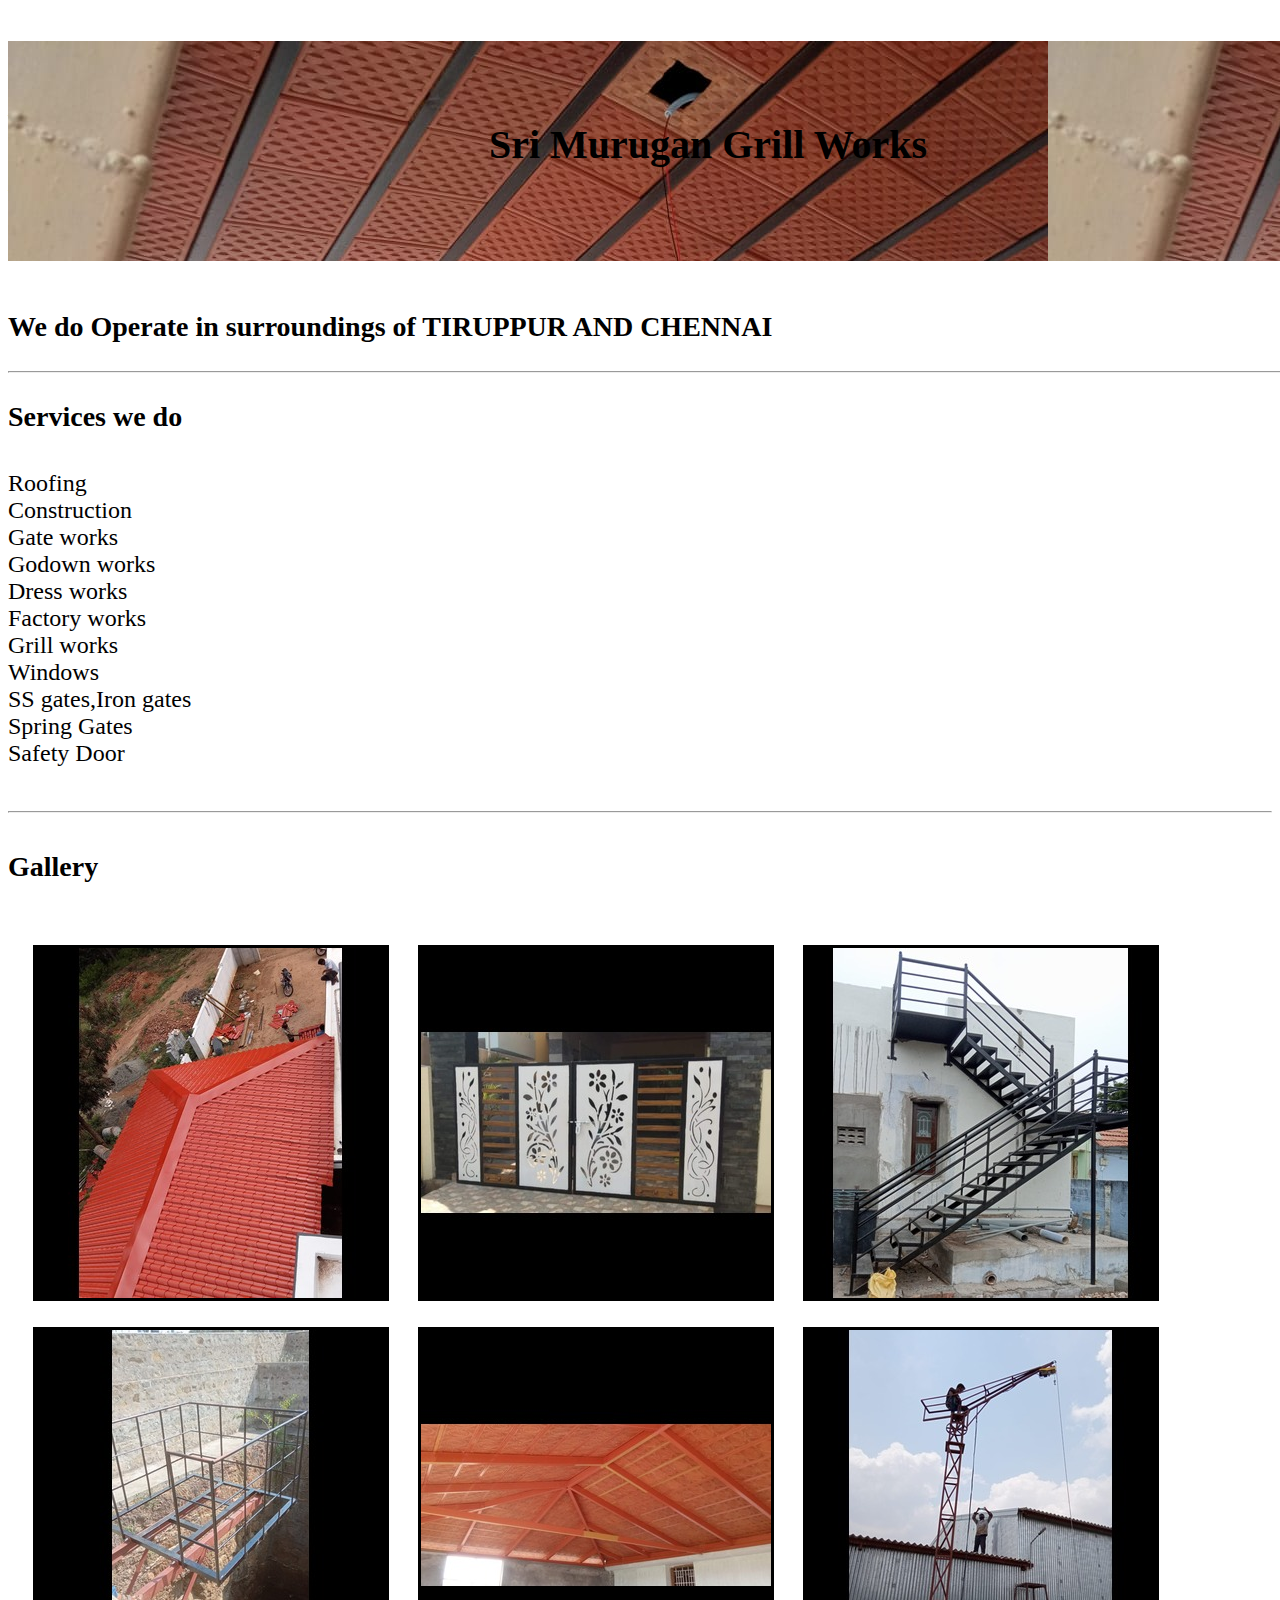
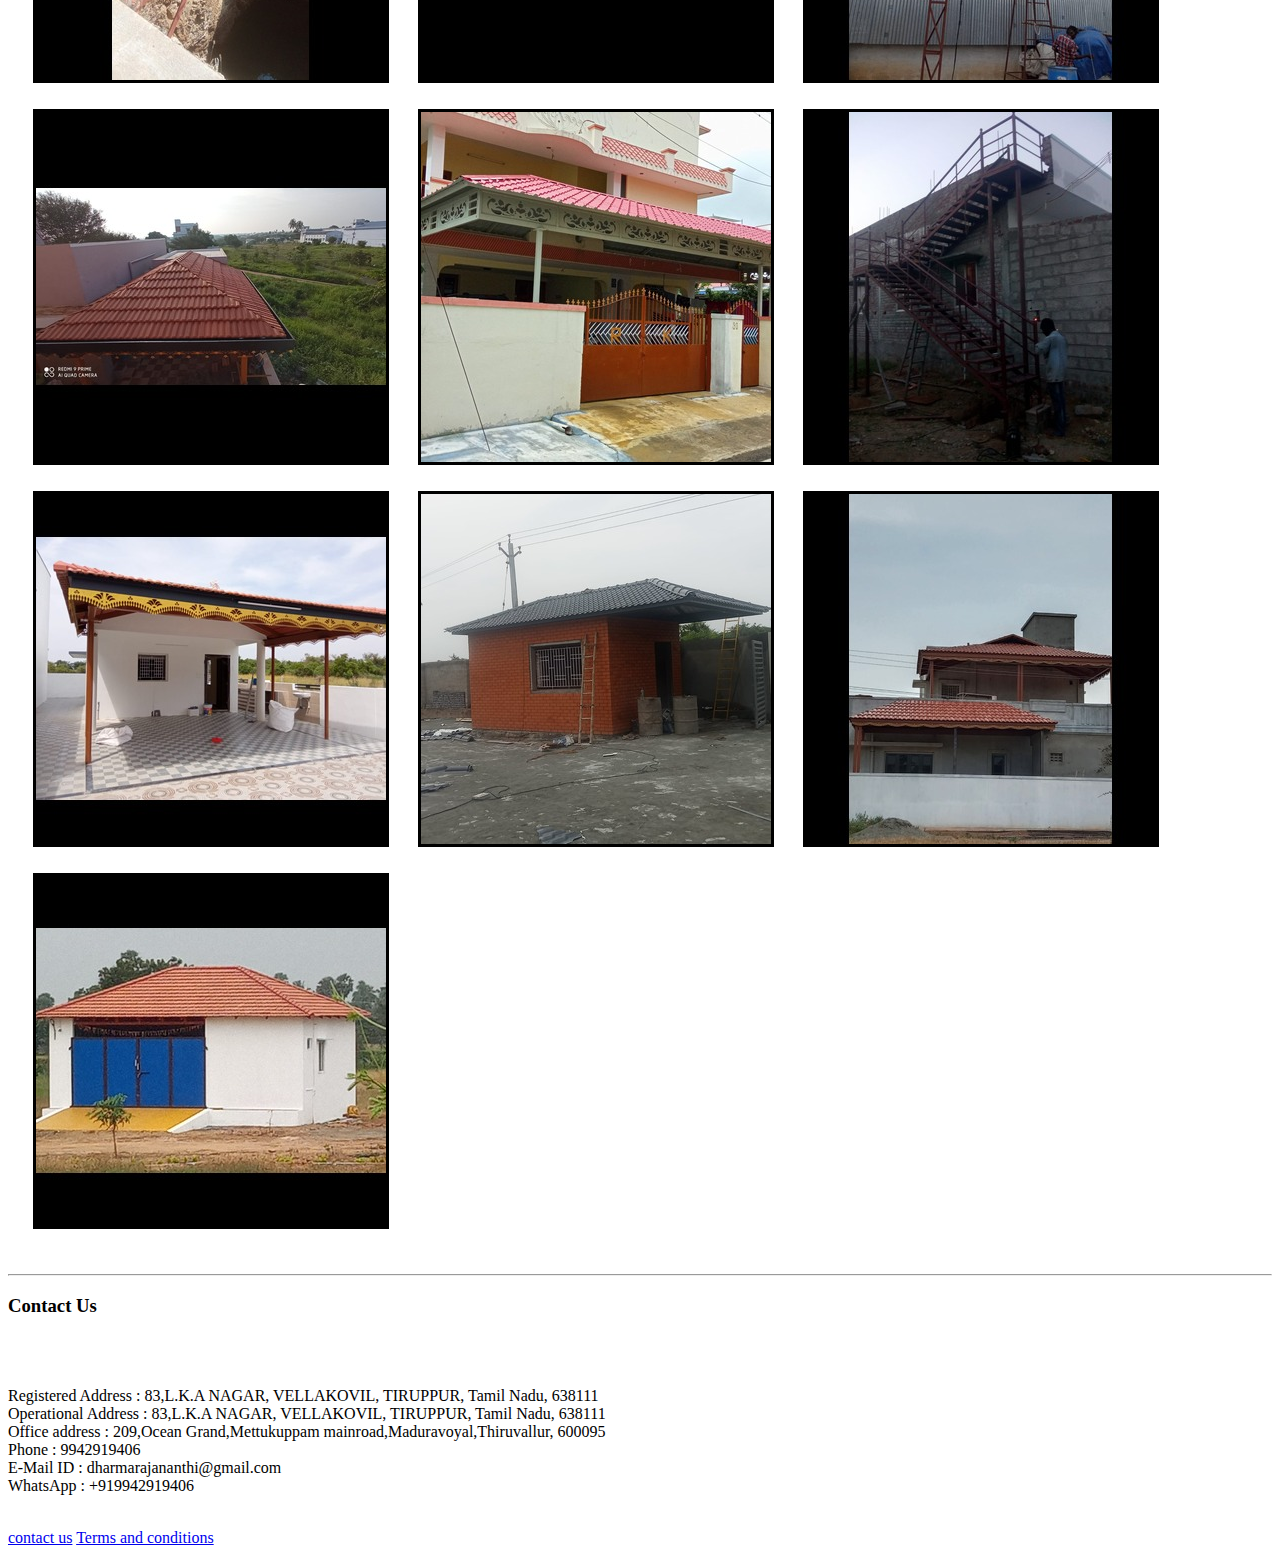
<file: index.html>
<!DOCTYPE html>
<html lang="en">
<head>
    <meta charset="UTF-8">
    <meta name="viewport" content="width=device-width, initial-scale=1.0">
    <title>Sri Murugan Grill Works</title>
    <link rel="stylesheet" href="index.css">
</head>
<body>
  <div>
    <h2 class="srimurugangrillworks">Sri Murugan Grill Works</h2>
  </div>
  <br><br>
  <hr>

  <div class="Aboutus">
    <h4>About us<br><br><p>We make iron and steel based products mainly and do construction .We fit the product in your place after getting order.Some of our services are mentioned below<br><BR><BR>We do Operate in surroundings of TIRUPPUR AND CHENNAI<hr></p>Services we do</h4>
    <div class="aboutuscontent"><li>Roofing</li><li>Construction</li><li>Gate works</li><li>Godown works</li><li>Dress works</li><li>Factory works</li><li>Grill works</li><li>Windows</li><li>SS gates,Iron gates</li><li>Spring Gates</li><li>Safety Door</li><br><br><hr></div>
  </div>


  <div class="gallery"><h4>Gallery</h4>
    <div class="pone"><img src="pone.jpeg"></div>
    <div class="ptwo"><img src="ptwo.jpeg"></div>
    <div class="pthree"><img src="pthree.jpeg"></div>
    <div class="pfour"><img src="pfour.jpeg"></div>
    <div class="pfive"><img src="pfive.jpeg"></div>
    <div class="psix"><img src="psix.jpeg"></div>
    <div class="pseven"><img src="pseven.jpeg"></div>
    <div class="peight"><img src="peight.jpeg"></div>
    <div class="pnine"><img src="pnine.jpeg"></div>
    <div class="pten"><img src="pten.jpeg"></div>
    <div class="peleven"><img src="peleven.jpeg"></div>
    <div class="ptwelve"><img src="ptwelve.jpeg"></div>
    <div class="pthirteen"><img src="pthirteen.jpeg"></div>
  </div>

  <br><br>
  <hr>

  <div class="contactus">
    <h3>Contact Us</h3>
    <br>
    <br>
    <p>Registered Address : 83,L.K.A NAGAR, VELLAKOVIL, TIRUPPUR, Tamil Nadu, 638111<br>
    Operational Address : 83,L.K.A NAGAR, VELLAKOVIL, TIRUPPUR, Tamil Nadu, 638111<br>
    Office address : 209,Ocean Grand,Mettukuppam mainroad,Maduravoyal,Thiruvallur, 600095<br>
Phone : 9942919406<br>
E-Mail ID : dharmarajananthi@gmail.com<br>
WhatsApp : +919942919406
</p><br><a href="contactus.html">contact us</a>
<a href="termsandconditions.html">Terms and conditions</a>
  </div>
</body>
</html>
</file>
<file: index.css>
.srimurugangrillworks{
    height: 140px;
    width: 1400px;
    text-align: center;
    background-image: url(Nameboximage.jpeg);
    padding-top: 80px;
    font-size: 40px;
    position:fixed;
}

h4{
    font-size: 28px;
    width: 1400px;
}

li{
    font-size: 24px;
}

.pone,.ptwo,.pthree,.pfour,.pfive,.psix,.pseven,.peight,.pnine,.pten,.peleven,.ptwelve,.pthirteen{
    margin-top: 25px;
    height: 350px;
    width: 350px;
    margin-left: 25px;
    display: inline-block;
    border-style: solid;
.pone,.ptwo,.pthree,.pfour,.pfive,.psix,.pseven,.peight,.pnine,.pten,.peleven,.ptwelve,.pthirteen:hover{
     width:500px;
     height:500px;}

}

@media (max-width : 600px){
    .pone,.ptwo,.pthree,.pfour,.pfive,.psix,.pseven,.peight,.pnine,.pten,.peleven,.ptwelve,.pthirteen{
        margin-top: 25px;
        height: 175px;
        width: 175px;
        margin-left: 25px;
        display: inline;
        border-style: solid;
    }
    .srimurugangrillworks{
        height: 70px;
        width: 500px;
        text-align: center;
        background-image: url(Nameboximage.jpeg);
        padding-top: 15px;
        font-size: 35px;
        text-color:white;
        position:fixed;
    }
    .Aboutus{
        width: 400px;
    }
    h4{
        width:450px;
    }
    .aboutuscontent{
        width:450px;
        font-size:20px;
}
</file>
